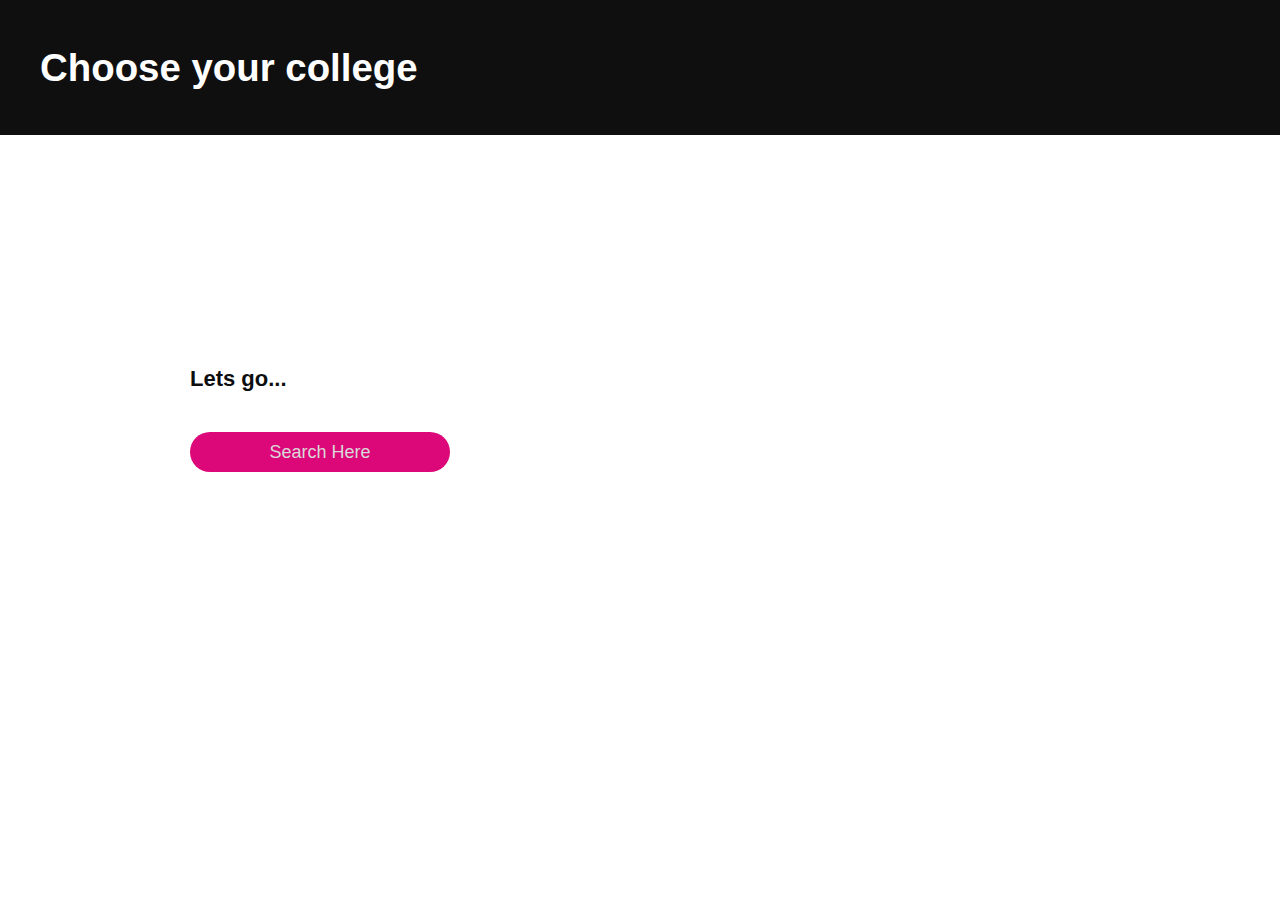
<file: Ajay/index.html>
<!DOCTYPE html>
<html>
<head>
<meta charset="ISO-8859-1">
<title>Index</title>
<link rel="stylesheet" href="index.css">
</head>
<body>
	<header>
        <nav>
            <div class="logo">
                <h1>Choose your college</h1>
            </div>
        </nav>
    </header>
	<div class="container">
		<div class="indexbox">
			<p><p>
			<h2><strong>Lets go...</strong></h2>
			<form action="Colleges.html"><button class="button1" formaction="D:\Project\Colleges.html">Search Here</button></form>
		</div>
	</div>
</body>
</html>
</file>
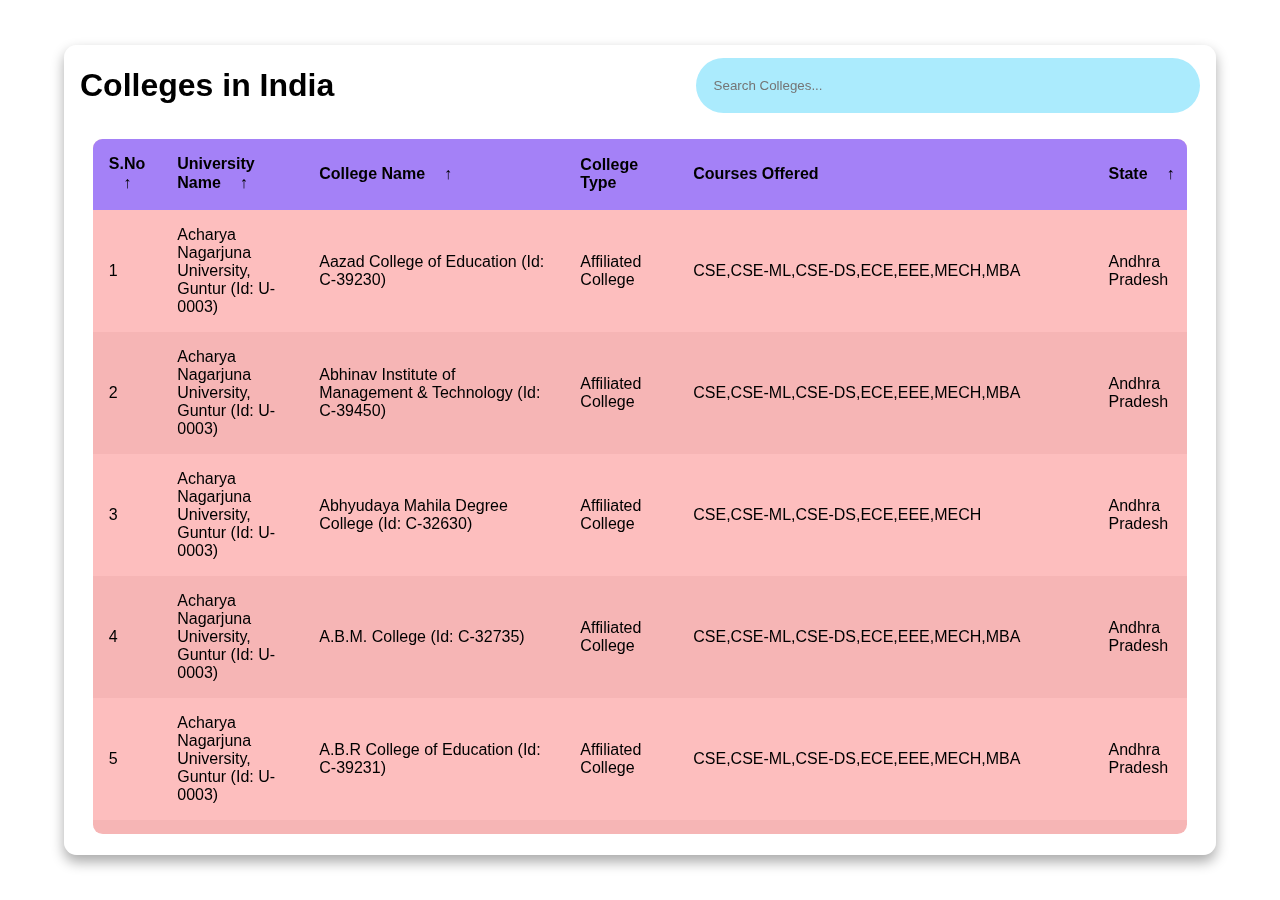
<file: Ajay/Colleges.html>
<!DOCTYPE html>
<html lang="en" title="Coding design">
<head>
    <meta charset="UTF-8">
    <meta name="viewport" content="width=device-width, initial-scale=1.0">
    <meta http-equiv="X-UA-Compatible" content="ie=edge">
    <title>UG Colleges in India</title>
    <link rel="stylesheet" href="colleges.css">
</head>
<body>
    <main class="table">
        <section class="table__header">
            <h1>Colleges in India</h1>
            <div class="input-group">
                <input type="search" placeholder="Search Colleges...">
            </div>
        </section>
        <section class="table__body">
            <table>
                <thead>
                    <tr>
                        <th> S.No <span class="icon-arrow">&UpArrow;</span></th>
                        <th> University Name <span class="icon-arrow">&UpArrow;</span></th>
                        <th> College Name <span class="icon-arrow">&UpArrow;</span></th>
                        <th> College Type </th>
                        <th> Courses offered </th>
                        <th> State <span class="icon-arrow">&UpArrow;</span></th>
                        <th> District <span class="icon-arrow">&UpArrow;</span></th>
                    </tr>
                </thead>
                <tbody>
                        <tr>
                            <td>1</td>
                            <td> Acharya Nagarjuna University, Guntur (Id: U-0003) </td>
                            <td>Aazad College of Education (Id: C-39230)</td>
                            <td>Affiliated College</td>
                            <td>CSE,CSE-ML,CSE-DS,ECE,EEE,MECH,MBA</td>
                            <td>Andhra Pradesh</td>
                            <td>Prakasam</td>
                        </tr>
                        <tr>
                            <td>2</td>
                            <td> Acharya Nagarjuna University, Guntur (Id: U-0003) </td>
                            <td>Abhinav Institute of Management &amp; Technology (Id: C-39450)</td>
                            <td>Affiliated College</td>
                            <td>CSE,CSE-ML,CSE-DS,ECE,EEE,MECH,MBA</td>
                            <td>Andhra Pradesh</td>
                            <td>Prakasam</td>
                        </tr>
                        <tr>
                            <td>3</td>
                            <td> Acharya Nagarjuna University, Guntur (Id: U-0003) </td>
                            <td>Abhyudaya Mahila Degree College (Id: C-32630)</td>
                            <td>Affiliated College</td>
                            <td>CSE,CSE-ML,CSE-DS,ECE,EEE,MECH</td>
                            <td>Andhra Pradesh</td>
                            <td>Guntur</td>
                        </tr>
                        <tr>
                            <td>4</td>
                            <td> Acharya Nagarjuna University, Guntur (Id: U-0003) </td>
                            <td>A.B.M. College (Id: C-32735)</td>
                            <td>Affiliated College</td>
                            <td>CSE,CSE-ML,CSE-DS,ECE,EEE,MECH,MBA</td>
                            <td>Andhra Pradesh</td>
                            <td>Prakasam</td>
                        </tr>
                        <tr>
                            <td>5</td>
                            <td> Acharya Nagarjuna University, Guntur (Id: U-0003) </td>
                            <td>A.B.R College of Education (Id: C-39231)</td>
                            <td>Affiliated College</td>
                            <td>CSE,CSE-ML,CSE-DS,ECE,EEE,MECH,MBA</td>
                            <td>Andhra Pradesh</td>
                            <td>Prakasam</td>
                        </tr>
                        <tr>
                            <td>6</td>
                            <td> Acharya Nagarjuna University, Guntur (Id: U-0003) </td>
                            <td>A.C.College (Day) (Id: C-32762)</td>
                            <td>Affiliated College</td>
                            <td>CSE,CSE-ML,CSE-DS,ECE,EEE,MECH,MBA</td>
                            <td>Andhra Pradesh</td>
                            <td>Guntur</td>
                        </tr>
                        <tr>
                            <td>7</td>
                            <td> Acharya Nagarjuna University, Guntur (Id: U-0003) </td>
                            <td>A.C.College of Law (Id: C-32792)</td>
                            <td>Affiliated College</td>
                            <td>CSE,CSE-ML,CSE-DS,ECE,EEE,MECH,MBA</td>
                            <td>Andhra Pradesh</td>
                            <td>Guntur</td>
                        </tr>
                        <tr>
                            <td>8</td>
                            <td> Acharya Nagarjuna University, Guntur (Id: U-0003) </td>
                            <td>A.C.Evening College (Id: C-32720)</td>
                            <td>Affiliated College</td>
                            <td>CSE,CSE-ML,CSE-DS,ECE,EEE,MECH,MBA</td>
                            <td>Andhra Pradesh</td>
                            <td>Guntur</td>
                        </tr>
                        <tr>
                            <td>9</td>
                            <td> Acharya Nagarjuna University, Guntur (Id: U-0003) </td>
                            <td>Acharya N.G.Ranga College of Education (Id: C-32793)</td>
                            <td>Affiliated College</td>
                            <td>CSE,CSE-ML,CSE-DS,ECE,EEE,MECH,MBA</td>
                            <td>Andhra Pradesh</td>
                            <td>Guntur</td>
                        </tr>
                        <tr>
                            <td>10</td>
                            <td> Acharya Nagarjuna University, Guntur (Id: U-0003) </td>
                            <td>Adarsa College of Education (Id: C-32801)</td>
                            <td>Affiliated College</td>
                            <td>CSE,CSE-ML,CSE-DS,ECE,EEE,MECH,MBA</td>
                            <td>Andhra Pradesh</td>
                            <td>Prakasam</td>
                        </tr>
                        <tr>
                            <td>11</td>
                            <td> Amrita Vishwa Vidyapeetham, Coimbatore (Id: U-0436) </td>
                            <td> Amrita Centre for Nanomedical Sciences, Kochi (Id: C-7027) </td>
                            <td>PG Center / Off-Campus Center</td>
                            <td>CSE,CSE-ML,CSE-DS,ECE,EEE,MECH,MBA</td>
                            <td>Kerala</td>
                            <td>Ernakulam</td>
                        </tr>
                        <tr>
                            <td>12</td>
                            <td> Amrita Vishwa Vidyapeetham, Coimbatore (Id: U-0436) </td>
                            <td> Amrita College of Nursing, Kochi (Id: C-7028) </td>
                            <td>PG Center / Off-Campus Center</td>
                            <td>CSE,CSE-ML,CSE-DS,ECE,EEE,MECH,MBA</td>
                            <td>Kerala</td>
                            <td>Ernakulam</td>
                        </tr>
                        <tr>
                            <td>13</td>
                            <td> Amrita Vishwa Vidyapeetham, Coimbatore (Id: U-0436) </td>
                            <td> Amrita School of Arts and Sciences, Amritapuri, Kollam (Id: C-7031) </td>
                            <td>PG Center / Off-Campus Center</td>
                            <td>CSE,CSE-ML,CSE-DS,ECE,EEE,MECH,MBA</td>
                            <td>Kerala</td>
                            <td>Kollam</td>
                        </tr>
                        <tr>
                            <td>14</td>
                            <td> Amrita Vishwa Vidyapeetham, Coimbatore (Id: U-0436) </td>
                            <td> Amrita School of Arts and Sciences, Kochi (Id: C-7030) </td>
                            <td>PG Center / Off-Campus Center</td>
                            <td>CSE,CSE-ML,CSE-DS,ECE,EEE,MECH,MBA</td>
                            <td>Kerala</td>
                            <td>Ernakulam</td>
                        </tr>
                        <tr>
                            <td>15</td>
                            <td> Amrita Vishwa Vidyapeetham, Coimbatore (Id: U-0436) </td>
                            <td> Amrita School of Arts and Sciences, Mysore (Id: C-7035) </td>
                            <td>PG Center / Off-Campus Center</td>
                            <td>CSE,CSE-ML,CSE-DS,ECE,EEE,MECH,MBA,M.TECH</M></td>
                            <td>Karnataka</td>
                            <td>Mysore</td>
                        </tr>
                        <tr>
                            <td>16</td>
                            <td> Amrita Vishwa Vidyapeetham, Coimbatore (Id: U-0436) </td>
                            <td> Amrita School of Ayurveda, Amritapuri, Kollam (Id: C-7026) </td>
                            <td>PG Center / Off-Campus Center</td>
                            <td>CSE,CSE-ML,CSE-DS,ECE,EEE,MECH,MBA</td>
                            <td>Kerala</td>
                            <td>Kollam</td>
                        </tr>
                        <tr>
                            <td>17</td>
                            <td> Amrita Vishwa Vidyapeetham, Coimbatore (Id: U-0436) </td>
                            <td> Amrita School of Biotechnology, Amritapuri, Kollam (Id: C-7025) </td>
                            <td>PG Center / Off-Campus Center</td>
                            <td>CSE,CSE-ML,CSE-DS,ECE,EEE,MECH,MBA</td>
                            <td>Kerala</td>
                            <td>Kollam</td>
                        </tr>
                        <tr>
                            <td>18</td>
                            <td> Amrita Vishwa Vidyapeetham, Coimbatore (Id: U-0436) </td>
                            <td> Amrita School of Business, Coimbatore (Id: C-7023) </td>
                            <td>Constituent / University College</td>
                            <td>CSE,CSE-ML,CSE-DS,ECE,EEE,MECH,MBA</td>
                            <td>Tamil Nadu</td>
                            <td>Coimbatore</td>
                        </tr>
                        <tr>
                            <td>19</td>
                            <td> Amrita Vishwa Vidyapeetham, Coimbatore (Id: U-0436) </td>
                            <td> Amrita School of Dentistry, Kochi (Id: C-7019) </td>
                            <td>PG Center / Off-Campus Center</td>
                            <td>CSE,CSE-ML,CSE-DS,ECE,EEE,MECH,MBA</td>
                            <td>Kerala</td>
                            <td>Ernakulam</td>
                        </tr>
                        <tr>
                            <td>20</td>
                            <td> Amrita Vishwa Vidyapeetham, Coimbatore (Id: U-0436) </td>
                            <td> Amrita School of Education, Mysore (Id: C-7032) </td>
                            <td>PG Center / Off-Campus Center</td>
                            <td>CSE,CSE-ML,CSE-DS,ECE,EEE,MECH,MBA</td>
                            <td>Karnataka</td>
                            <td>Mysore</td>
                        </tr>
                        <tr>
                            <td>21</td>
                            <td> Amrita Vishwa Vidyapeetham, Coimbatore (Id: U-0436) </td>
                            <td> Amrita School of Engineering, Amritapuri, Kollam (Id: C-7036) </td>
                            <td>PG Center / Off-Campus Center</td>
                            <td>CSE,CSE-ML,CSE-DS,ECE,EEE,MECH,MBA</td>
                            <td>Kerala</td>
                            <td>Kollam</td>
                        </tr>
                        <tr>
                            <td>22</td>
                            <td> Andhra University, Visakhapatnam (Id: U-0006) </td>
                            <td>ABM Degree College (Id: C-24195)</td>
                            <td>Affiliated College</td>
                            <td>BCA,B.Com,BDS,B.Sc,B.Sc IT,B.Arch</td>
                            <td>Andhra Pradesh</td>
                            <td>Visakhapatnam</td>
                        </tr>
                        <tr>
                            <td>23</td>
                            <td> Andhra University, Visakhapatnam (Id: U-0006) </td>
                            <td>Academy of Yoga Consciousness (Id: C-23860)</td>
                            <td>Affiliated College</td>
                            <td>Introduction of Human Biology,Outlines of Indian Philosophy & Indian Psychology,Yoga Theory & Application,Classical Yoga Texts,Practical Yoga</td>
                            <td>Andhra Pradesh</td>
                            <td>Visakhapatnam</td>
                        </tr>
                        <tr>
                            <td>24</td>
                            <td> Andhra University, Visakhapatnam (Id: U-0006) </td>
                            <td>ACTS Degree College (Ambedkar College of Tech. &amp; Sci.) (Id: C-24204)</td>
                            <td>Affiliated College</td>
                            <td>BCA,B.Com,BDS,B.Sc,B.Sc IT,B.Arch</td>
                            <td>Andhra Pradesh</td>
                            <td>Visakhapatnam</td>
                        </tr>
                        <tr>
                            <td>25</td>
                            <td> Andhra University, Visakhapatnam (Id: U-0006) </td>
                            <td> Aditya Degree College, Gopalapatnam, Visakhapatnam (Id: C-26827) </td>
                            <td>Affiliated College</td>
                            <td>BCA,B.Com,BDS,B.Sc,B.Sc IT,B.Arch</td>
                            <td>Andhra Pradesh</td>
                            <td>Visakhapatnam</td>
                        </tr>
                        <tr>
                            <td>26</td>
                            <td> Andhra University, Visakhapatnam (Id: U-0006) </td>
                            <td> Aditya Degree College, Near RTC Complex, Vsp (Id: C-26824) </td>
                            <td>Affiliated College</td>
                            <td>BCA,B.Com,BDS,B.Sc,B.Sc IT,B.Arch</td>
                            <td>Andhra Pradesh</td>
                            <td>Visakhapatnam</td>
                        </tr>
                        <tr>
                            <td>27</td>
                            <td> Andhra University, Visakhapatnam (Id: U-0006) </td>
                            <td> Aditya Degree College, Vizianagaram (Id: C-26822) </td>
                            <td>Affiliated College</td>
                            <td>BCA,B.Com,BDS,B.Sc,B.Sc IT,B.Arch</td>
                            <td>Andhra Pradesh</td>
                            <td>Vizianagaram</td>
                        </tr>
                        <tr>
                            <td>28</td>
                            <td> Andhra University, Visakhapatnam (Id: U-0006) </td>
                            <td>A.G.L.Degree College (Id: C-24323)</td>
                            <td>Affiliated College</td>
                            <td>BCA,B.Com,BDS,B.Sc,B.Sc IT,B.Arch</td>
                            <td>Andhra Pradesh</td>
                            <td>Visakhapatnam</td>
                        </tr>
                        <tr>
                            <td>29</td>
                            <td> Andhra University, Visakhapatnam (Id: U-0006) </td>
                            <td>Allam Gurumurthy Lakshmibai Memorial College (Id: C-24437)</td>
                            <td>Affiliated College</td>
                            <td>B.Com,B.Sc</td>
                            <td>Andhra Pradesh</td>
                            <td>Vizianagaram</td>
                        </tr>
                        <tr>
                            <td>30</td>
                            <td> Andhra University, Visakhapatnam (Id: U-0006) </td>
                            <td>All Saints Christian Law College (Id: C-23889)</td>
                            <td>Affiliated College</td>
                            <td>LL.M.,LL.B.,B.A.LL.B.</td>
                            <td>Andhra Pradesh</td>
                            <td>Visakhapatnam</td>
                        </tr>
                        <tr>
                            <td>31</td>
                            <td> Andhra University, Visakhapatnam (Id: U-0006) </td>
                            <td>All Saints P.G. College (Id: C-24095)</td>
                            <td>Affiliated College</td>
                            <td>B.Com,B.Sc,B.A.</td>
                            <td>Andhra Pradesh</td>
                            <td>Visakhapatnam</td>
                        </tr>
                        <tr>
                            <td>32</td>
                            <td> Andhra University, Visakhapatnam (Id: U-0006) </td>
                            <td> A.M.A.L. Degree College, Anakapalle (Id: C-24436) </td>
                            <td>Affiliated College</td>
                            <td>BCA,B.Com,BDS,B.Sc,B.Sc IT,B.Arch</td>
                            <td>Andhra Pradesh</td>
                            <td>Visakhapatnam</td>
                        </tr>
                        <tr>
                            <td>33</td>
                            <td> Bangalore University, Bangalore (Id: U-0215) </td>
                            <td> Al-Ameen Institute of Information Science, Hosur Road, Near Lalbagh Mn. Gate, Bangalore-27 (Id: C-20663) </td>
                            <td>Affiliated College</td>
                            <td>M.C.A,B.C.A.</td>
                            <td>Karnataka</td>
                            <td>Bangalore</td>
                        </tr>
                        <tr>
                            <td>34</td>
                            <td> Bangalore University, Bangalore (Id: U-0215) </td>
                            <td> Al-Ameen Inst. Of Management Studies, Hosur Road, Bangalore-27 (Id: C-20852) </td>
                            <td>Affiliated College</td>
                            <td>M.B.A.</td>
                            <td>Karnataka</td>
                            <td>Bangalore</td>
                        </tr>
                        <tr>
                            <td>35</td>
                            <td> Bangalore University, Bangalore (Id: U-0215) </td>
                            <td> Alliance Business Academy, 20th cross, 7th Main Road, 2nd Stage, N.S. Palya, Bangalore-76. (Id: C-21118) </td>
                            <td>Affiliated College</td>
                            <td>MBA,BBA,B.Com,Ph.D in Management</td>
                            <td>Karnataka</td>
                            <td>Bangalore</td>
                        </tr>
                        <tr>
                            <td>36</td>
                            <td> Bangalore University, Bangalore (Id: U-0215) </td>
                            <td> Alliance School of Management, Chikka agade Cross, Chandapur-Anekal Road, Anekal, Bangalore-562 106. (Id: C-20888) </td>
                            <td>Affiliated College</td>
                            <td>M.B.A.</td>
                            <td>Karnataka</td>
                            <td>Bangalore</td>
                        </tr>
                        <tr>
                            <td>37</td>
                            <td> Bangalore University, Bangalore (Id: U-0215) </td>
                            <td> Al-Mighty First Grade College, No.23, Opp. Arabic College, Nagavara Main Raod, Bangalore -560 045(2006-07) (Id: C-21173) </td>
                            <td>Affiliated College</td>
                            <td>B.Com,B.Sc,BA,BBM,M.A</td>
                            <td>Karnataka</td>
                            <td>Bangalore</td>
                        </tr>
                        <tr>
                            <td>38</td>
                            <td> Bangalore University, Bangalore (Id: U-0215) </td>
                            <td> Al-Mighty First Grade Evening College, No.23, Opp. Arabic College, Nagavara Main Raod, Bangalore -560 045(2006-07) (Id: C-21051) </td>
                            <td>Affiliated College</td>
                            <td> B.Com, BBA and Accounting & Commerce, Business & Management Studies programs.</td>
                            <td>Karnataka</td>
                            <td>Bangalore</td>
                        </tr>
                        <tr>
                            <td>39</td>
                            <td> Bangalore University, Bangalore (Id: U-0215) </td>
                            <td> ALPHA Institute of Management, G-I, The Presidency, No.261, 9-A Mainroad, 1st Floor, Jayanagar 3rd Block, Bangalore-560 011 (Id: C-20814) </td>
                            <td>Affiliated College</td>
                            <td> B.Com, BBA and Accounting & Commerce,</td>
                            <td>Karnataka</td>
                            <td>Bangalore</td>
                        </tr>
                        <tr>
                            <td>40</td>
                            <td> Bangalore University, Bangalore (Id: U-0215) </td>
                            <td> Ambigara Chowdaia College of Education, No.18/2, Chokkanahalli, Jakkur Post, Hegdenagar, Bangalore -64 (Id: C-20997) </td>
                            <td>Affiliated College</td>
                            <td>CSE,ECE,MECH,EEE,MBA,M.TECH</td>
                            <td>Karnataka</td>
                            <td>Bangalore</td>
                        </tr>
                        <tr>
                            <td>41</td>
                            <td> Bangalore University, Bangalore (Id: U-0215) </td>
                            <td> A.M.C College, 18th Km. Bannerghatta Road, Bangalore-83 (Id: C-20960) </td>
                            <td>Affiliated College</td>
                            <td>CSE,ECE,MECH,EEE,MBA,M.TECH</td>
                            <td>Karnataka</td>
                            <td>Bangalore</td>
                        </tr>
                        <tr>
                            <td>42</td>
                            <td> Bangalore University, Bangalore (Id: U-0215) </td>
                            <td> Amitha B.Ed. College, C.A. No.2, 3rd Main, West of Chord Road, 2nd Stage, Mahalkshmipura, Bangalore -560 086 (Id: C-20938) </td>
                            <td>Affiliated College</td>
                            <td>CSE,ECE,MECH,EEE,MBA,M.TECH</td>
                            <td>Karnataka</td>
                            <td>Bangalore</td>
                        </tr>
                        <tr>
                            <td>43</td>
                            <td> Bangalore University, Bangalore (Id: U-0215) </td>
                            <td> Amith Frist Grade Evening College, CA No.2, 2nd Stage, 3rd Main, West of Chord Road, Mahalakshmipuram, Bangalore -86 (Id: C-20607) </td>
                            <td>Affiliated College</td>
                            <td>CSE,ECE,MECH,EEE,MBA,M.TECH</td>
                            <td>Karnataka</td>
                            <td>Bangalore</td>
                        </tr>
                        <tr>
                            <td>44</td>
                            <td> Dr. B. R. Ambedkar University, Agra (Id: U-0509) </td>
                            <td>SHRI BALAJI MAHARAJ MAHAVIDYALAYA NAGLA SHARU SASNI MAHAMAYA NAGAR (Id: C-15118)</td>
                            <td>Affiliated College</td>
                            <td>CSE,ECE,MECH,EEE,MBA,M.TECH</td>
                            <td>Uttar Pradesh</td>
                            <td>Hatras</td>
                        </tr>
                        <tr>
                            <td>45</td>
                            <td> Dr. B. R. Ambedkar University, Agra (Id: U-0509) </td>
                            <td> SHRI BANSHI DHAR MEMORIAL MAHAVIDYALAYA TUNDLA, FIROZABAD (Id: C-15115) </td>
                            <td>Affiliated College</td>
                            <td>CSE,ECE,MECH,EEE,MBA,M.TECH</td>
                            <td>Uttar Pradesh</td>
                            <td>Firozabad</td>
                        </tr>
                        <tr>
                            <td>46</td>
                            <td> Dr. B. R. Ambedkar University, Agra (Id: U-0509) </td>
                            <td> SHRI BHAGWAN SHIV MAHAVIDYALAYA,UMMEDPUR ETAH (Id: C-15117) </td>
                            <td>Affiliated College</td>
                            <td>CSE,ECE,MECH,EEE,MBA,M.TECH</td>
                            <td>Uttar Pradesh</td>
                            <td>Etah</td>
                        </tr>
                        <tr>
                            <td>47</td>
                            <td> Dr. B. R. Ambedkar University, Agra (Id: U-0509) </td>
                            <td> SHRI BHOOP SINGH SMRITI MAHILA MAHAVIDYALAYA BHOOP NAGAR ,MAINPURI (Id: C-15080) </td>
                            <td>Affiliated College</td>
                            <td>CSE,ECE,MECH,EEE,MBA,M.TECH</td>
                            <td>Uttar Pradesh</td>
                            <td>Mainpuri</td>
                        </tr>
                        <tr>
                            <td>48</td>
                            <td> Dr. B. R. Ambedkar University, Agra (Id: U-0509) </td>
                            <td> SHRI BRAJ RAJ SINGH MAHAVIDYALAYA YASODA NAGAR, G.T. ROAD, ETAH (Id: C-15219) </td>
                            <td>Affiliated College</td>
                            <td>CSE,ECE,MECH,EEE,MBA,M.TECH</td>
                            <td>Uttar Pradesh</td>
                            <td>Etah</td>
                        </tr>
                        <tr>
                            <td>49</td>
                            <td> Dr. B. R. Ambedkar University, Agra (Id: U-0509) </td>
                            <td> SHRI CHANDRA BHAN SINGH DEGREE COLLEGE, AGRA (Id: C-15095) </td>
                            <td>Affiliated College</td>
                            <td>BCA,B.Com,BDS,B.Sc,B.Sc IT,B.Arch</td>
                            <td>Uttar Pradesh</td>
                            <td>Agra</td>
                        </tr>
                        <tr>
                            <td>50</td>
                            <td> Dr. B. R. Ambedkar University, Agra (Id: U-0509) </td>
                            <td>SHRI CHHITAR MAL MAHAVIDYALAYA BRATHALA SAIYAN AGRA (Id: C-15458)</td>
                            <td>Affiliated College</td>
                            <td>CSE,ECE,MECH,EEE,MBA,M.TECH</td>
                            <td>Uttar Pradesh</td>
                            <td>Agra</td>
                        </tr>
                        <tr>
                            <td>51</td>
                            <td> Dr. B. R. Ambedkar University, Agra (Id: U-0509) </td>
                            <td> SHRI CHITRAGUPT(P.G) COLLEGE,MAINPURI (Id: C-15457) </td>
                            <td>Affiliated College</td>
                            <td>CSE,ECE,MECH,EEE,MBA,M.TECH</td>
                            <td>Uttar Pradesh</td>
                            <td>Mainpuri</td>
                        </tr>
                        <tr>
                            <td>52</td>
                            <td> Dr. B. R. Ambedkar University, Agra (Id: U-0509) </td>
                            <td> SHRI DAUJI MAHARAJ DEGREE COLLEGE, SAMSHABAD ROAD, AGRA (Id: C-47637) </td>
                            <td>Affiliated College</td>
                            <td>BCA,B.Com,BDS,B.Sc,B.Sc IT,B.Arch</td>
                            <td>Uttar Pradesh</td>
                            <td>Agra</td>
                        </tr>
                        <tr>
                            <td>53</td>
                            <td> Dr. B. R. Ambedkar University, Agra (Id: U-0509) </td>
                            <td> SHRI FAIAZ HUSSAIN (P.G) COLLEGE,NIDHAULI KALAN,ETAH (Id: C-15385) </td>
                            <td>Affiliated College</td>
                            <td>CSE,ECE,MECH,EEE,MBA,M.TECH</td>
                            <td>Uttar Pradesh</td>
                            <td>Etah</td>
                        </tr>
                        <tr>
                            <td>54</td>
                            <td> Dr. B. R. Ambedkar University, Agra (Id: U-0509) </td>
                            <td> SHRI GANGA SAHAY KANYA MAHAVIDYALAYA, MAINPURI (Id: C-15562) </td>
                            <td>Affiliated College</td>
                            <td>CSE,ECE,MECH,EEE,MBA,M.TECH</td>
                            <td>Uttar Pradesh</td>
                            <td>Mainpuri</td>
                        </tr>
                        <tr>
                            <td>55</td>
                            <td> Jawaharlal Nehru Technological University, Kakinada (Id: U-0015) </td>
                            <td> Aditya Engineering College, Aditya Nagar, ADB Raod, Surampalem, PIN-533437(CC-A9) (Id: C-17952) </td>
                            <td>Affiliated College</td>
                            <td>CSE,ECE,MECH,EEE,MBA,M.TECH</td>
                            <td>Andhra Pradesh</td>
                            <td>East Godavari</td>
                        </tr>
                        <tr>
                            <td>56</td>
                            <td> Jawaharlal Nehru Technological University, Kakinada (Id: U-0015) </td>
                            <td> ADITYA INSTITUTE OF TECHNOLOGY &amp; MANAGEMENT, K.Kothuru, Tekkali - 532201, Srikakulam District, A.P(CC-A5) (Id: C-18122) </td>
                            <td>Affiliated College</td>
                            <td>CSE,ECE,MECH,EEE,MBA,M.TECH</td>
                            <td>Andhra Pradesh</td>
                            <td>Srikakulam</td>
                        </tr>
                        <tr>
                            <td>57</td>
                            <td> Jawaharlal Nehru Technological University, Kakinada (Id: U-0015) </td>
                            <td> AITAM School of Computer Science &amp; Management, K.Kothuru, Tekkali- 532201, (CC-PM) (Id: C-17996) </td>
                            <td>Affiliated College</td>
                            <td>CSE,ECE,MECH,EEE,MBA,M.TECH</td>
                            <td>Andhra Pradesh</td>
                            <td>Srikakulam</td>
                        </tr>
                        <tr>
                            <td>58</td>
                            <td> Jawaharlal Nehru Technological University, Kakinada (Id: U-0015) </td>
                            <td> A.K.R.G. College of Engineering and Technology, Nallajerla-534112, (CC-HK) (Id: C-18031) </td>
                            <td>Affiliated College</td>
                            <td>CSE,ECE,MECH,EEE,MBA,M.TECH</td>
                            <td>Andhra Pradesh</td>
                            <td>West Godavari</td>
                        </tr>
                        <tr>
                            <td>59</td>
                            <td> Jawaharlal Nehru Technological University, Kakinada (Id: U-0015) </td>
                            <td> AKRG College of Pharmacy, Nallagerla PIN-534112(CC-8N) (Id: C-18087) </td>
                            <td>Affiliated College</td>
                            <td>B.Pharma.,M.Pharm.,M.Pharma.,Pharm.D.,Pharm.D (PB),Pharmacy</td>
                            <td>Andhra Pradesh</td>
                            <td>West Godavari</td>
                        </tr>
                        <tr>
                            <td>60</td>
                            <td> Jawaharlal Nehru Technological University, Kakinada (Id: U-0015) </td>
                            <td> Akula Gopayya College of Engineering &amp; Technology, Nh-5, Y-Junction, Prathiapadu, Tadepalligudem, PIN -534146 (CC-G5) (Id: C-18127) </td>
                            <td>Affiliated College</td>
                            <td>CSE,ECE,MECH,EEE,MBA,M.TECH</td>
                            <td>Andhra Pradesh</td>
                            <td>West Godavari</td>
                        </tr>
                        <tr>
                            <td>61</td>
                            <td> Jawaharlal Nehru Technological University, Kakinada (Id: U-0015) </td>
                            <td> Akula Manikyam College of Engineering &amp; Technology, (CC-7F) (Id: C-18140) </td>
                            <td>Affiliated College</td>
                            <td>CSE,ECE,MECH,EEE,MBA,M.TECH</td>
                            <td>Andhra Pradesh</td>
                            <td>West Godavari</td>
                        </tr>
                        <tr>
                            <td>62</td>
                            <td> Jawaharlal Nehru Technological University, Kakinada (Id: U-0015) </td>
                            <td> Akula Sree Ramulu College of Engineering, Beside NH-5, By pass Road, Tetali, Tanuku, PIN -534211(CC-53) (Id: C-18091) </td>
                            <td>Affiliated College</td>
                            <td>CSE,ECE,MECH,EEE,MBA,M.TECH</td>
                            <td>Andhra Pradesh</td>
                            <td>West Godavari</td>
                        </tr>
                        <tr>
                            <td>63</td>
                            <td> Jawaharlal Nehru Technological University, Kakinada (Id: U-0015) </td>
                            <td> Al-aman College of Engineering, Gudilova (Village), Anandapuram (Mandal) Pin-531173 (CC-GJ) (Id: C-18073) </td>
                            <td>Affiliated College</td>
                            <td>CSE,ECE,MECH,EEE,MBA,M.TECH</td>
                            <td>Andhra Pradesh</td>
                            <td>Visakhapatnam</td>
                        </tr>
                        <tr>
                            <td>64</td>
                            <td> Jawaharlal Nehru Technological University, Kakinada (Id: U-0015) </td>
                            <td> Al-Ameer College of Engineering &amp; Information Technology, Gudilova(Vil), Anandapuram(M), PIN-531173 (CC-B1) (Id: C-18119) </td>
                            <td>Affiliated College</td>
                            <td>CSE,ECE,MECH,EEE,MBA,M.TECH</td>
                            <td>Andhra Pradesh</td>
                            <td>Visakhapatnam</td>
                        </tr>
                        <tr>
                            <td>65</td>
                            <td> Jawaharlal Nehru Technological University, Kakinada (Id: U-0015) </td>
                            <td> Al-Ameer College of Pharmacy, Gudilova, Anandapuram(M),PIN-531173(CC-PF) (Id: C-17919) </td>
                            <td>Affiliated College</td>
                            <td>CSE,ECE,MECH,EEE,MBA,M.TECH</td>
                            <td>Andhra Pradesh</td>
                            <td>Visakhapatnam</td>
                        </tr>
                        <tr>
                            <td>66</td>
                            <td> Jawaharlal Nehru Technological University, Kakinada (Id: U-0015) </td>
                            <td> Amalapuram Institute of Management Sciences &amp; College of Engineering, NH-214 Road, Mummidivaram,PIN-533216 (CC-6L) (Id: C-18096) </td>
                            <td>Affiliated College</td>
                            <td>CSE,ECE,MECH,EEE,MBA,M.TECH</td>
                            <td>Andhra Pradesh</td>
                            <td>East Godavari</td>
                        </tr>
                        <tr>
                            <td>67</td>
                            <td> Jawaharlal Nehru Technological University, Kakinada (Id: U-0015) </td>
                            <td> Amara Institute of Engineering &amp; Technology, Satuluru Post, Nadendla (Mandal), PIN-522601(CC-AH) (Id: C-18136) </td>
                            <td>Affiliated College</td>
                            <td>CSE,ECE,MECH,EEE,MBA,M.TECH</td>
                            <td>Andhra Pradesh</td>
                            <td>Guntur</td>
                        </tr>
                        <tr>
                            <td>68</td>
                            <td> Jawaharlal Nehru Technological University, Kakinada (Id: U-0015) </td>
                            <td> A.M. Reddy Memorial College of Engineering and Technology, Vinukonda Road, Narasaraopet(Mandal), PIN-522601(CC-HM) (Id: C-18114) </td>
                            <td>Affiliated College</td>
                            <td>B.Pharma.,M.Pharm.,M.Pharma.,Pharm.D.,Pharm.D (PB),Pharmacy</td>
                            <td>Andhra Pradesh</td>
                            <td>Guntur</td>
                        </tr>
                        <tr>
                            <td>69</td>
                            <td> Jawaharlal Nehru Technological University, Kakinada (Id: U-0015) </td>
                            <td> Amrita Sai Institute of Science &amp; Technology, Amrita Sai Nagar, Paritala (PO), Kanchikacherla (MD), PIN-521180 (CC-AJ) (Id: C-17907) </td>
                            <td>Affiliated College</td>
                            <td>CSE,ECE,MECH,EEE,MBA,M.TECH</td>
                            <td>Andhra Pradesh</td>
                            <td>Krishna</td>
                        </tr>
                        <tr>
                            <td>70</td>
                            <td> Jawaharlal Nehru Technological University, Kakinada (Id: U-0015) </td>
                            <td> Andhra Loyola Institute of Engineering &amp; Technology, Polytechnic Post Office, Loyola Campus,Vijayawada, PIN-520008. (CC-HP) (Id: C-17899) </td>
                            <td>Affiliated College</td>
                            <td>CSE,ECE,MECH,EEE,MBA,M.TECH</td>
                            <td>Andhra Pradesh</td>
                            <td>Krishna</td>
                        </tr>
                        <tr>
                            <td>71</td>
                            <td> Jawaharlal Nehru Technological University, Kakinada (Id: U-0015) </td>
                            <td> A.S.N. Women&#39;s Engineering College, Kamala Educational Society, Burripalem Road, Tenali-522201(CC-JT) (Id: C-17970) </td>
                            <td>Affiliated College</td>
                            <td>CSE,ECE,MECH,EEE,MBA,M.TECH</td>
                            <td>Andhra Pradesh</td>
                            <td>Guntur</td>
                        </tr>
                        <tr>
                            <td>72</td>
                            <td> Jawaharlal Nehru Technological University, Kakinada (Id: U-0015) </td>
                            <td> A S R College of Engineering &amp; Technology, PIN-533003 (CC-6Y) (Id: C-18109) </td>
                            <td>Affiliated College</td>
                            <td>CSE,ECE,MECH,EEE,MBA,M.TECH</td>
                            <td>Andhra Pradesh</td>
                            <td>East Godavari</td>
                        </tr>
                        <tr>
                            <td>73</td>
                            <td> Jawaharlal Nehru Technological University, Kakinada (Id: U-0015) </td>
                            <td> Avanthi Institute of Engineering Technology, Chirukupally(V), Bhogapuram(M), Near Tagarapuvalasa Bridge, PIN- 531 162 (CC-Q7) (Id: C-17993) </td>
                            <td>Affiliated College</td>
                            <td>CSE,ECE,MECH,EEE,MBA,M.TECH,Pharmc,Pharmd</td>
                            <td>Andhra Pradesh</td>
                            <td>Vizianagaram</td>
                        </tr>
                        <tr>
                            <td>74</td>
                            <td> Jawaharlal Nehru Technological University, Kakinada (Id: U-0015) </td>
                            <td> Avanthi Institute of Engineering &amp; Technology, Tamaram Village, Makavarapalem mandal, Narsipatnam , Pin-531113. (CC-81) (Id: C-18157) </td>
                            <td>Affiliated College</td>
                            <td>CSE,ECE,MECH,EEE,MBA,M.TECH</td>
                            <td>Andhra Pradesh</td>
                            <td>Visakhapatnam</td>
                        </tr>
                        <tr>
                            <td>75</td>
                            <td> Jawaharlal Nehru Technological University, Kakinada (Id: U-0015) </td>
                            <td> Avanthi Institute of Pharmaceutical Sciences, Bhogapuram(M), PIN-531162 (CC-T5) (Id: C-18016) </td>
                            <td>Affiliated College</td>
                            <td>CSE,ECE,MECH,EEE,MBA,M.TECH</td>
                            <td>Andhra Pradesh</td>
                            <td>Vizianagaram</td>
                        </tr>
                        <tr>
                            <td>76</td>
                            <td> Jawaharlal Nehru Technological University, Kakinada (Id: U-0015) </td>
                            <td> Avanthi&#39;s Research &amp; Technological Academy, Basavapalem (V), Bhogapuram(M), PIN-500034 (CC-HQ) (Id: C-17988) </td>
                            <td>Affiliated College</td>
                            <td>CSE,ECE,MECH,EEE,MBA,M.TECH</td>
                            <td>Andhra Pradesh</td>
                            <td>Vizianagaram</td>
                        </tr>
                        <tr>
                            <td>77</td>
                            <td> Jawaharlal Nehru Technological University, Kakinada (Id: U-0015) </td>
                            <td> AVANTHI&#39;S ST.THERESSA INSTITUTE OF ENGINEERING &amp; TECHNOLOGY, Garbham Road, Garividi Village, Garividi Mandal, PIN -535101 (CC 99) (Id: C-17940) </td>
                            <td>Affiliated College</td>
                            <td>CSE,ECE,MECH,EEE,MBA,M.TECH</td>
                            <td>Andhra Pradesh</td>
                            <td>Vizianagaram</td>
                        </tr>
                        <tr>
                            <td>78</td>
                            <td> Jawaharlal Nehru Technological University, Kakinada (Id: U-0015) </td>
                            <td> BABA Institute of Technology &amp; Science, P.M. Palem, Bakkannapalem Village, Madhurawada, PIN-530048 (CC-NR) (Id: C-18006) </td>
                            <td>Affiliated College</td>
                            <td>CSE,ECE,MECH,EEE,MBA,M.TECH</td>
                            <td>Andhra Pradesh</td>
                            <td>Visakhapatnam</td>
                        </tr>
                        <tr>
                            <td>79</td>
                            <td> Jawaharlal Nehru Technological University, Kakinada (Id: U-0015) </td>
                            <td> Badari Institute of Technology &amp; Science For Women, Sarpavaram, Kakinada-533005 (CC-6U) (Id: C-18153) </td>
                            <td>Affiliated College</td>
                            <td>CSE,ECE,MECH,EEE,MBA,M.TECH</td>
                            <td>Andhra Pradesh</td>
                            <td>East Godavari</td>
                        </tr>
                        <tr>
                            <td>80</td>
                            <td> Jawaharlal Nehru Technological University, Hyderabad (Id: U-0017) </td>
                            <td>Sree Kavita Institute of Science Technology (Id: C-19557)</td>
                            <td>Affiliated College</td>
                            <td>CSE,ECE,MECH,EEE,MBA,M.TECH</td>
                            <td>Telangana</td>
                            <td>Khammam</td>
                        </tr>
                        <tr>
                            <td>81</td>
                            <td> Jawaharlal Nehru Technological University, Hyderabad (Id: U-0017) </td>
                            <td>Sree Kavitha College of Management and Information Technology (Id: C-19719)</td>
                            <td>Affiliated College</td>
                            <td>CSE,ECE,MECH,EEE,MBA,M.TECH</td>
                            <td>Telangana</td>
                            <td>Khammam</td>
                        </tr>
                        <tr>
                            <td>82</td>
                            <td> Jawaharlal Nehru Technological University, Hyderabad (Id: U-0017) </td>
                            <td>Sree Nagarjuna College of Pharmacy (Id: C-19544)</td>
                            <td>Affiliated College</td>
                            <td>B.Pharma.,M.Pharm.,M.Pharma.,Pharm.D.,Pharm.D (PB),Pharmacy</td>
                            <td>Telangana</td>
                            <td>Warangal</td>
                        </tr>
                        <tr>
                            <td>83</td>
                            <td> Jawaharlal Nehru Technological University, Hyderabad (Id: U-0017) </td>
                            <td>Sreenidi Institute of Science &amp;Technology (Id: C-19951)</td>
                            <td>Affiliated College</td>
                            <td>CSE,ECE,MECH,EEE,MBA,M.TECH</td>
                            <td>Telangana</td>
                            <td>Rangareddy</td>
                        </tr>
                        <tr>
                            <td>84</td>
                            <td> Jawaharlal Nehru Technological University, Hyderabad (Id: U-0017) </td>
                            <td>Sree Rama Institute of Science &amp; Technology (Id: C-19851)</td>
                            <td>Affiliated College</td>
                            <td>CSE,ECE,MECH,EEE,MBA,M.TECH</td>
                            <td>Telangana</td>
                            <td>Khammam</td>
                        </tr>
                        <tr>
                            <td>85</td>
                            <td> Jawaharlal Nehru Technological University, Hyderabad (Id: U-0017) </td>
                            <td>Sree Vaanmayi Institute of Engineering &amp; Technology (Id: C-19931)</td>
                            <td>Affiliated College</td>
                            <td>CSE,ECE,MECH,EEE,MBA,M.TECH</td>
                            <td>Telangana</td>
                            <td>Nalgonda</td>
                        </tr>
                        <tr>
                            <td>86</td>
                            <td> Jawaharlal Nehru Technological University, Hyderabad (Id: U-0017) </td>
                            <td>S.R Engineering College (Id: C-19754)</td>
                            <td>Affiliated College</td>
                            <td>CSE,ECE,MECH,EEE,MBA,M.TECH</td>
                            <td>Telangana</td>
                            <td>Warangal</td>
                        </tr>
                        <tr>
                            <td>87</td>
                            <td> Jawaharlal Nehru Technological University, Hyderabad (Id: U-0017) </td>
                            <td> SREYAS INSTITUTE OF ENGINEERING &amp; TECHNOLOGY, TATTIANNNARAM (Id: C-44949) </td>
                            <td>Affiliated College</td>
                            <td>CSE,ECE,MECH,EEE,MBA,M.TECH</td>
                            <td>Telangana</td>
                            <td>Hyderabad</td>
                        </tr>
                        <tr>
                            <td>88</td>
                            <td> Jawaharlal Nehru Technological University, Hyderabad (Id: U-0017) </td>
                            <td> Sri Caitanya College of Engg&amp; Tech,and Sri Chaitanya College of Business Management (Id: C-19746) </td>
                            <td>Affiliated College</td>
                            <td>CSE,ECE,MECH,EEE,MBA,M.TECH</td>
                            <td>Telangana</td>
                            <td>Rangareddy</td>
                        </tr>
                        <tr>
                            <td>89</td>
                            <td> Jawaharlal Nehru Technological University, Hyderabad (Id: U-0017) </td>
                            <td>Sri Chaitanya Institute of Management and Computer Sciences (Id: C-19732)</td>
                            <td>Affiliated College</td>
                            <td>CSE,ECE,MECH,EEE,MBA,M.TECH</td>
                            <td>Telangana</td>
                            <td>Karimnagar</td>
                        </tr>
                        <tr>
                            <td>90</td>
                            <td> Jawaharlal Nehru Technological University, Hyderabad (Id: U-0017) </td>
                            <td>Sridevi Women&#39;s Engineering College (Id: C-19689)</td>
                            <td>Affiliated College</td>
                            <td>CSE,ECE,MECH,EEE,MBA,M.TECH</td>
                            <td>Telangana</td>
                            <td>Hyderabad</td>
                        </tr>
                        <tr>
                            <td>91</td>
                            <td> Jawaharlal Nehru Technological University, Hyderabad (Id: U-0017) </td>
                            <td>Sri Hindu College of Engineering &amp; Technology (Id: C-19647)</td>
                            <td>Affiliated College</td>
                            <td>CSE,ECE,MECH,EEE,MBA,M.TECH</td>
                            <td>Telangana</td>
                            <td>Rangareddy</td>
                        </tr>
                        <tr>
                            <td>92</td>
                            <td> Jawaharlal Nehru Technological University, Hyderabad (Id: U-0017) </td>
                            <td>Sri Indu Institute of Pharmacy (Id: C-19519)</td>
                            <td>Affiliated College</td>
                            <td>B.Pharma.,M.Pharm.,M.Pharma.,Pharm.D.,Pharm.D (PB),Pharmacy</td>
                            <td>Telangana</td>
                            <td>Rangareddy</td>
                        </tr>
                        <tr>
                            <td>93</td>
                            <td> Jawaharlal Nehru Technological University, Hyderabad (Id: U-0017) </td>
                            <td>Sri Kavita Engineering College (Id: C-19640)</td>
                            <td>Affiliated College</td>
                            <td>CSE,ECE,MECH,EEE,MBA,M.TECH</td>
                            <td>Telangana</td>
                            <td>Khammam</td>
                        </tr>
                        <tr>
                            <td>94</td>
                            <td> Jawaharlal Nehru Technological University, Hyderabad (Id: U-0017) </td>
                            <td>Sri Kottam Tulasi Reddy Memorial College of Engineering (Id: C-19690)</td>
                            <td>Affiliated College</td>
                            <td>CSE,ECE,MECH,EEE,IT,MBA,M.TECH</td>
                            <td>Telangana</td>
                            <td>Mahbubnagar</td>
                        </tr>
                        <tr>
                            <td>95</td>
                            <td> Jawaharlal Nehru Technological University, Hyderabad (Id: U-0017) </td>
                            <td>Sri K.S Raju Institute of Technology &amp; Sciences (Id: C-19526)</td>
                            <td>Affiliated College</td>
                            <td>BE,CE,MBA,ME M.TECH</td>
                            <td>Telangana</td>
                            <td>Rangareddy</td>
                        </tr>
                        <tr>
                            <td>96</td>
                            <td> Jawaharlal Nehru Technological University, Hyderabad (Id: U-0017) </td>
                            <td>Sri Nagoji Rao Institute of Technology For Women (Id: C-19860)</td>
                            <td>Affiliated College</td>
                            <td>CSE,ECE,MECH,EEE</td>
                            <td>Telangana</td>
                            <td>Mahbubnagar</td>
                        </tr>
                        <tr>
                            <td>97</td>
                            <td> Jawaharlal Nehru Technological University, Hyderabad (Id: U-0017) </td>
                            <td>Srinivasa Pharmaceutical Institute and Centre for Research (Id: C-19805)</td>
                            <td>Affiliated College</td>
                            <td>B.Pharma.,M.Pharm.,M.Pharma.,Pharm.D.,Pharm.D (PB),Pharmacy.,Degree.,Drug Research.</td>
                            <td>Telangana</td>
                            <td>Rangareddy</td>
                        </tr>
                        <tr>
                            <td>98</td>
                            <td> Jawaharlal Nehru Technological University, Hyderabad (Id: U-0017) </td>
                            <td>Srinivas Reddy Institute of Technology (Id: C-35917)</td>
                            <td>Affiliated College</td>
                            <td>BE,CE,ECE ENTC,MECH</td>
                            <td>Telangana</td>
                            <td>Nizamabad</td>
                        </tr>
                        <tr>
                            <td>99</td>
                            <td> Jawaharlal Nehru Technological University, Hyderabad (Id: U-0017) </td>
                            <td> S R INTERNATIONAL INSTITUTE OF TECHNOLOGY, RAMPALLY (Id: C-44970) </td>
                            <td>Affiliated College</td>
                            <td>CSE,IT,ECE</td>
                            <td>Telangana</td>
                            <td>Rangareddy</td>
                        </tr>
                        <tr>
                            <td>100</td>
                            <td> Jawaharlal Nehru Technological University, Hyderabad (Id: U-0017) </td>
                            <td>Sri Sai Educational Society&#39;s Group of Institutions (Id: C-19937)</td>
                            <td>Affiliated College</td>
                            <td>CSE,ECE,MECH,EEE</td>
                            <td>Telangana</td>
                            <td>Nalgonda</td>
                        </tr>
                </tbody>
            </table>
        </section>
    </main>
</body>
<script>
    const search = document.querySelector('.input-group input'),
    table_rows = document.querySelectorAll('tbody tr'),
    table_headings = document.querySelectorAll('thead th');

// 1. Searching for specific data of HTML table
search.addEventListener('input', searchTable);

function searchTable() {
    table_rows.forEach((row, i) => {
        let table_data = row.textContent.toLowerCase(),
            search_data = search.value.toLowerCase();

        row.classList.toggle('hide', table_data.indexOf(search_data) < 0);
        row.style.setProperty('--delay', i / 25 + 's');
    })

    document.querySelectorAll('tbody tr:not(.hide)').forEach((visible_row, i) => {
        visible_row.style.backgroundColor = (i % 2 == 0) ? 'transparent' : '#0000000b';
    });
}

// 2. Sorting | Ordering data of HTML table

table_headings.forEach((head, i) => {
    let sort_asc = true;
    head.onclick = () => {
        table_headings.forEach(head => head.classList.remove('active'));
        head.classList.add('active');

        document.querySelectorAll('td').forEach(td => td.classList.remove('active'));
        table_rows.forEach(row => {
            row.querySelectorAll('td')[i].classList.add('active');
        })

        head.classList.toggle('asc', sort_asc);
        sort_asc = head.classList.contains('asc') ? false : true;

        sortTable(i, sort_asc);
    }
})
function sortTable(column, sort_asc) {
    [...table_rows].sort((a, b) => {
        let first_row = a.querySelectorAll('td')[column].textContent.toLowerCase(),
            second_row = b.querySelectorAll('td')[column].textContent.toLowerCase();

        return sort_asc ? (first_row < second_row ? 1 : -1) : (first_row < second_row ? -1 : 1);
    })
        .map(sorted_row => document.querySelector('tbody').appendChild(sorted_row));
}
</script>
</html>
</file>
<file: Ajay/index.css>
body{
	margin: 0;
	padding: 0;
	font-family: sans-serif;
	background-image: url();
	background-size: cover;
	background-repeat: no-repeat;
	
}
.container
{
	width: 50%;
	display: flex;
    align-items: center;
	height: 720px;
}

.indexbox{
	width: 320px;
	height: 350px;
	padding:30px 30px;
	box-sizing: border-box;
	background-image: url();
	margin: 0 auto;
	left:30px;
	background-repeat: no-repeat;
	background-position:relative;
}

h2{
 	top:-20%;
	margin: 0 auto;
	padding: 0 0 40px;
	color:#0d0e0e;
 	font-size:22px;
 }
 
.indexbox button
{
	width: 100%;
	margin-bottom: 40px;
}
 
.button1{
	position: realtive;
  	align: center;
	border: none;
	outline: none;
	height: 40px;
	width: 64%;
	color: #dad8d8;
	font-size: 18px;
	background: #dc0779;
	cursor: pointer;
	border-radius: 20px;	
}
 
.button1:hover{
	color: #6e6464;
	background: hsl(63, 93%, 47%);
}
header {
    background-color: #100f0f;
    color: #fff;
    padding: 20px 0;
	font-family:Verdana, Geneva, Tahoma, sans-serif;
	font-size: larger;
}
nav {
    display: flex;
    justify-content: space-between;
    align-items: center;
    max-width: 1200px;
    margin: 0 auto;
}
</file>
<file: Ajay/colleges.css>
* {
    margin: 0;
    padding: 0;

    box-sizing: border-box;
    font-family: sans-serif;
}

body {
    min-height: 100vh;
    display: flex;
    justify-content: center;
    align-items: center;
}

main.table {
    width: 90vw;
    height: 90vh;
    background-color: #fff5;

    backdrop-filter: blur(7px);
    box-shadow: 0 .4rem .8rem #0005;
    border-radius: .8rem;

    overflow: hidden;
}

.table__header {
    width: 100%;
    height: 10%;
    background-color: #fff4;
    padding: .8rem 1rem;
    display: flex;
    justify-content: space-between;
    align-items: center;
}

.table__header .input-group {
    width: 45%;
    height: 100%;
    background-color: rgba(3, 196, 250, 0.333);
    padding: 0 .8rem;
    border-radius: 2rem;
    display: flex;
    justify-content: center;
    align-items: center;
    transition: .2s;
}

.table__header .input-group:hover {
    width: 45%;
    background-color: rgba(248, 245, 245, 0.927);
    box-shadow: 0 .1rem .4rem #0002;
}

.table__header .input-group input {
    width: 100%;
    padding: 0 .5rem 0 .3rem;
    background-color:transparent;
    border:none;
    outline:none;
}

.table__body {
    width: 95%;
    max-height: calc(89% - 1.6rem);
    background-color: rgba(252, 166, 166, 0.733);

    margin: .8rem auto;
    border-radius: .6rem;

    overflow: auto;
    overflow: overlay;
}

.table__body::-webkit-scrollbar{
    width: 0.5rem;
    height: 0.5rem;
}

.table__body::-webkit-scrollbar-thumb{
    border-radius: .5rem;
    background-color: rgba(113, 108, 108, 0.267);
    visibility: hidden;
}

.table__body:hover::-webkit-scrollbar-thumb{ 
    visibility: visible;
}

table {
    width: 100%;
}

table, th, td {
    border-collapse: collapse;
    padding: 1rem;
    text-align: left;
}

thead th {
    position:static;
    top: 0;
    left: 0;
    background-color: #a481f7fe;
    cursor: pointer;
    text-transform: capitalize;
}

tbody tr:nth-child(even) {
    background-color: #5402020b;
}

tbody tr {
    --delay: .1s;
    transition: .5s ease-in-out var(--delay), background-color 0s;
}

tbody tr.hide {
    opacity: 0;
    transform: translateX(100%);
}

tbody tr:hover {
    background-color: rgba(158, 96, 96, 0.4) !important;
}

tbody tr td,
tbody tr td p,
tbody tr td img {
    transition: .4s ease-in-out;
}

tbody tr.hide td,
tbody tr.hide td p {
    padding: 0;
    font: 0 / 0 sans-serif;
    transition: .4s ease-in-out .5s;
}


@media (max-width: 1000px) {
    td:not(:first-of-type) {
        min-width: 12.1rem;
    }
}

thead th span.icon-arrow {
    display: inline-block;
    width: 1.3rem;
    height: 1.3rem;
    border-radius: 50%;
    border: 1.4px solid transparent;
    
    text-align: center;
    font-size: 1rem;
    
    margin-left: .5rem;
    transition: .2s ease-in-out;
}

thead th:hover span.icon-arrow{
    border: 1.4px solid #09f6ee;
}

thead th:hover {
    color: #06ef1a;
}

thead th.active span.icon-arrow{
    background-color: #da4918;
    color: #fff;
}

thead th.asc span.icon-arrow{
    transform: rotate(180deg);
}

thead th.active,tbody td.active {
    color: #e31553;
}
</file>
